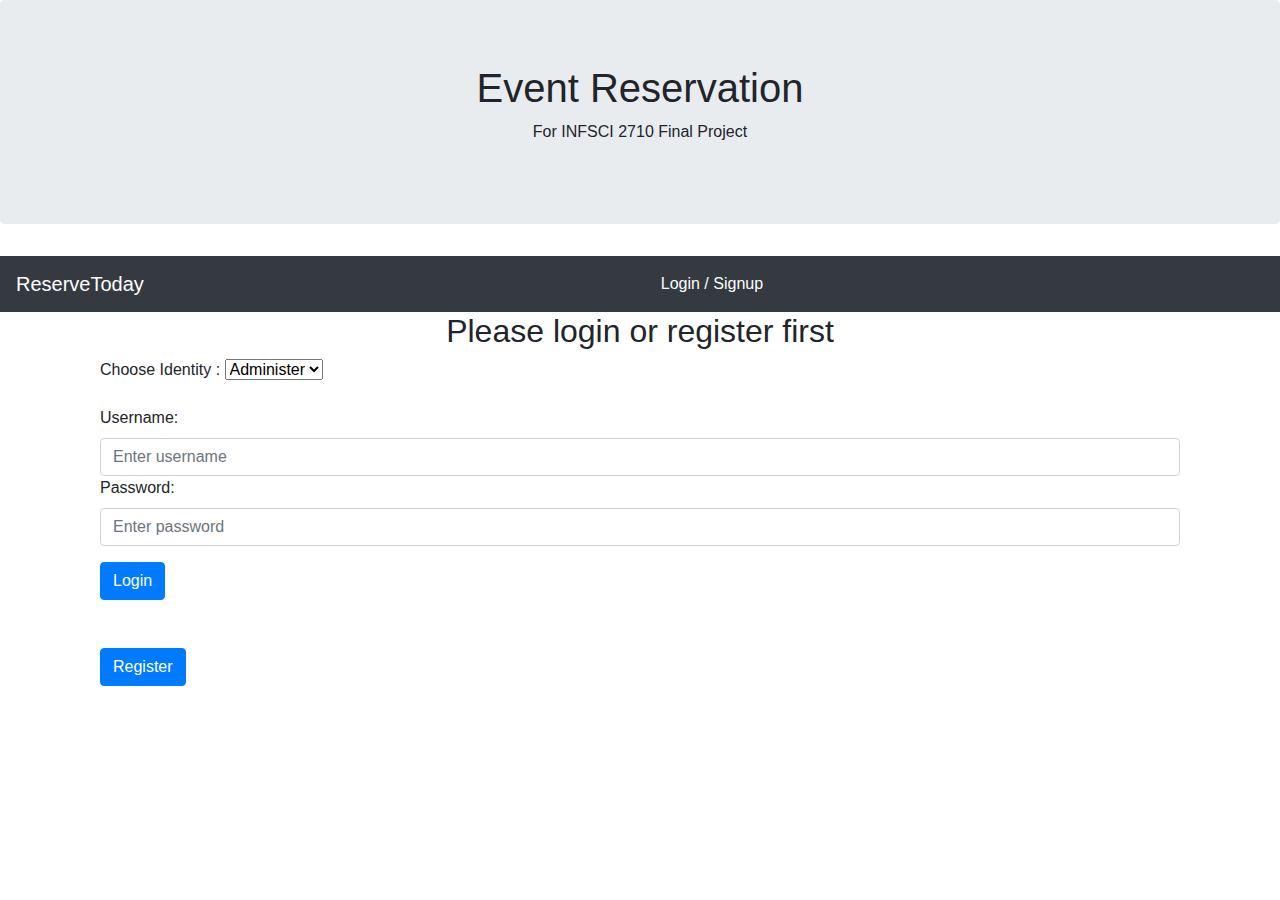
<file: index.html>
<?xml version="1.0" encoding="utf-8"?>
<!DOCTYPE html>
<html lang="en">

<head>
  <title>Login</title>
  <meta charset="utf-8">
  <meta name="viewport" content="width=device-width, initial-scale=1">
  <link rel="stylesheet" href="https://maxcdn.bootstrapcdn.com/bootstrap/4.3.1/css/bootstrap.min.css">
  <script src="https://ajax.googleapis.com/ajax/libs/jquery/3.3.1/jquery.min.js"></script>
  <script src="https://cdnjs.cloudflare.com/ajax/libs/popper.js/1.14.7/umd/popper.min.js"></script>
  <script src="https://maxcdn.bootstrapcdn.com/bootstrap/4.3.1/js/bootstrap.min.js"></script>
</head>

<body>
<!-- Header of the site -->

<div class="jumbotron text-center">
  <h1>Event Reservation</h1>
  <p>For INFSCI 2710 Final Project</p>
</div>

<!-- Nav Bar -->

<nav class="navbar navbar-expand-sm bg-dark navbar-dark">
  <!-- Brand/logo -->
  <a class="navbar-brand" href="#">ReserveToday</a>
  
  <!-- Links -->
  <div class="collapse navbar-collapse" id="navbarSupportedContent">
  <ul class="navbar-nav mx-auto">
    <li class="nav-item active">
      <a class="nav-link" href="/index.html">Login / Signup</a>
    </li>
  </ul>


  </div>
</nav>



<!--Breadcrumb Navbar-->
<!--Code Modified From: https://getbootstrap.com/docs/4.1/components/breadcrumb/ -->


<!--Homepage Content-->
<div class="container-fluid">
	<h2 align="center">Please login or register first</h2>

</div>

<!--Login or Register Session-->
<!-- LOGIN FORM -->
<!-- REGISTRATION FORM -->

					
						
<div class="container">
    <div class="form-group">
    	<div class="col">
								<form id="login-form" action="scripts/login.php" method="post" role="form" style="display: block;">
									<div class="dropdown">
								
								<tr>
        								<td width="22%" height="26" align="center" class="a1">Choose Identity : </td>
        								<td width="78%" bgcolor="#FFFFFF">
         								 <select name="identity">
											<option value="admin">Administer</option>
											<option value="user">Users</option>
											<option value="coach">Coach</option>
		  								 </select>     
										</td>
     						   </tr>
     						   <br><br>		
      <label for="user">Username:</label>
      <input type="text" class="form-control" name= "user" id="user" placeholder="Enter username"  required>
      <div class="valid-feedback">Valid.</div>
      <div class="invalid-feedback">Username Required</div>
    </div>
    <div class="form-group">
      <label for="pwd">Password:</label>
      <input type="password" class="form-control" id="pwd" placeholder="Enter password" name="pwd" required>
      <div class="valid-feedback">Valid.</div>
      <div class="invalid-feedback">Password Required</div>
    </div>
    

    <button type="submit" class="btn btn-primary">Login</button>
   
  </form>
  <br>
  <br>
 <form action="register.html" method="post" >
     <button atype="submit" class="btn btn-primary">Register</button>
     </form>
  
   

</div>

<!--Homepage image
<div><img src="img/2017oregon.jpg" alt="2017_Oregon" class="homeimg" width="800" height="600"></div>

-->
<!--Footer-->
<div>
	<footer class="container-fluid text-center">
  		
</div>
<!--Home Page content -->


</body>
</html>
</file>
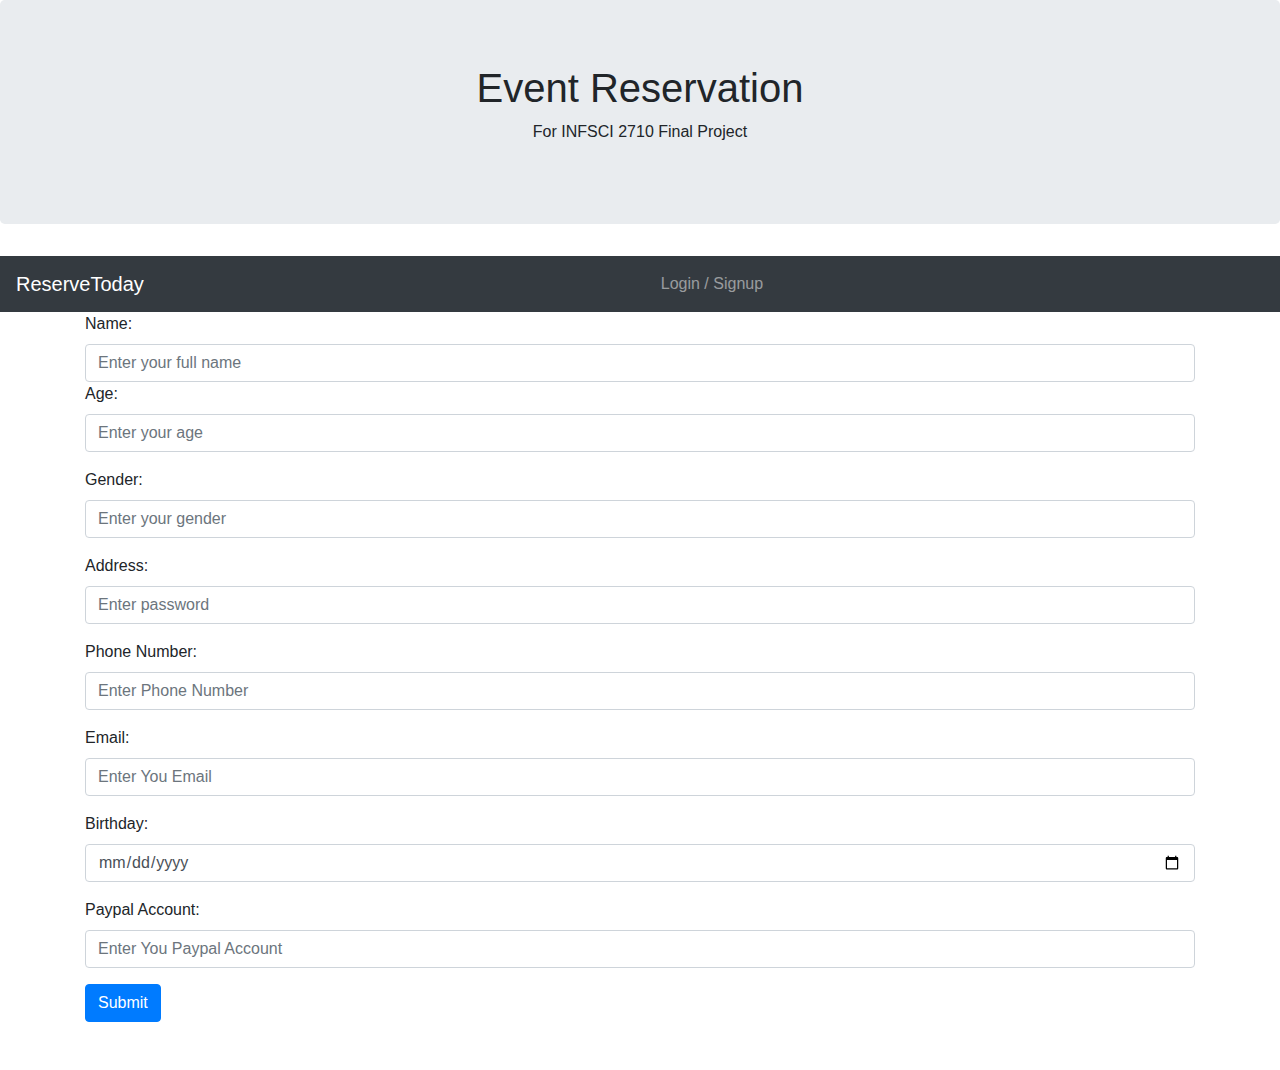
<file: addUserdetail.html>
<!DOCTYPE html>
<html lang="en">
<head>
  <title>User Profile</title>
  <meta charset="utf-8">
  <meta name="viewport" content="width=device-width, initial-scale=1">
  <link rel="stylesheet" href="https://maxcdn.bootstrapcdn.com/bootstrap/4.3.1/css/bootstrap.min.css">
  <script src="https://ajax.googleapis.com/ajax/libs/jquery/3.3.1/jquery.min.js"></script>
  <script src="https://cdnjs.cloudflare.com/ajax/libs/popper.js/1.14.7/umd/popper.min.js"></script>
  <script src="https://maxcdn.bootstrapcdn.com/bootstrap/4.3.1/js/bootstrap.min.js"></script>
</head>
<body>


<div class="jumbotron text-center">
  <h1>Event Reservation</h1>
  <p>For INFSCI 2710 Final Project</p>
</div>
<!-- Nav Bar -->

<nav class="navbar navbar-expand-sm bg-dark navbar-dark">
  <!-- Brand/logo -->
  <a class="navbar-brand" href="#">ReserveToday</a>
  
  <!-- Links -->
  <ul class="navbar-nav mx-auto">
    <li class="nav-item">
      <a class="nav-link" href="/index.html">Login / Signup</a>
    </li>
  </ul>
</nav>


<div class="container">
    <div class="form-group">
   
   <form action="scripts/addUserdetail.php" method="post" name="regform">             
      <label for="name">Name:</label>
      <input type="text" class="form-control" name= "name" id="name" placeholder="Enter your full name">
    
    <div class="form-group">
      <label for="age">Age:</label>
      <input type="number" class="form-control" id="age" placeholder="Enter your age" name="age" required>
    </div>
      <div class="form-group">
      <label for="gender">Gender:</label>
      <input type="text" class="form-control" id="gender" placeholder="Enter your gender" name="gender" required>
    </div>
      <div class="form-group">
      <label for="address">Address:</label>
      <input type="text" class="form-control" id="address" placeholder="Enter password" name="address" required>
    </div>
      <div class="form-group">
      <label for="phone_number">Phone Number:</label>
      <input type="text" class="form-control" id="phone_number" placeholder="Enter Phone Number" name="phone_number" required>
    </div>
      <div class="form-group">
      <label for="email">Email:</label>
      <input type="email" class="form-control" id="email" placeholder="Enter You Email" name="email" required>
      </div>
      <div class="form-group">
      <label for="birthday">Birthday:</label>
      <input type="date" class="form-control" id="birthday" placeholder="YYYY-MM-DD" name="birthday" required>
    </div>
      
      <div class="form-group">
      <label for="paypal_account">Paypal Account:</label>
      <input type="text" class="form-control" id="paypal_account" placeholder="Enter You Paypal Account" name="paypal_account" required>
    </div>
    </div>
  </div>
<div class="container">
    <button atype="submit" class="btn btn-primary">Submit</button>
   </div>
  </form>
  <br>
  <br>
 



</body>
</html>
</file>
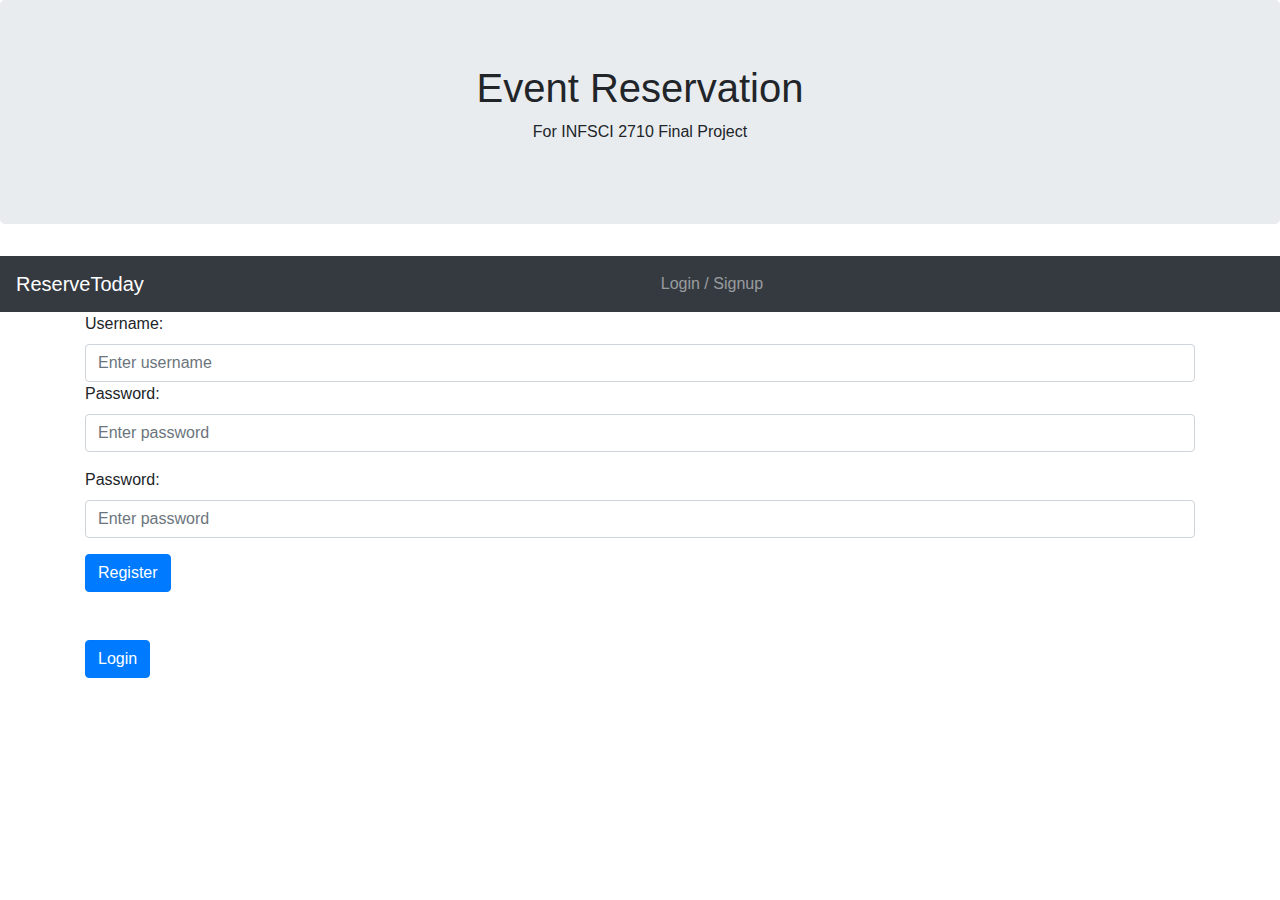
<file: register.html>
<!DOCTYPE html>
<html lang="en">
<head>
  <title>Register</title>
  <meta charset="utf-8">
  <meta name="viewport" content="width=device-width, initial-scale=1">
  <link rel="stylesheet" href="https://maxcdn.bootstrapcdn.com/bootstrap/4.3.1/css/bootstrap.min.css">
  <script src="https://ajax.googleapis.com/ajax/libs/jquery/3.3.1/jquery.min.js"></script>
  <script src="https://cdnjs.cloudflare.com/ajax/libs/popper.js/1.14.7/umd/popper.min.js"></script>
  <script src="https://maxcdn.bootstrapcdn.com/bootstrap/4.3.1/js/bootstrap.min.js"></script>
</head>
<body>

<!-- Confirm password check-->
<script>
        function getpassword()
        {
          var pwd=document.regform.pwd.value;
          var pwdconfirm=document.regform.pwdconfirm.value;
          if(pwd!=pwdconfirm)
          {
            document.getElementByld("attention").innerHTML="Please confirm your input, password cannot match confirm password！";
           
          }
          else
          {
            document.getElementByld("attention").innerHTML="";
          }
        }
        function showHint(user)
        {
          var xmlhttp;
          if (user.length==0)
          {
            document.getElementById("txtHint").innerHTML="Please enter username";
            return;
          }
        }
</script>

<div class="jumbotron text-center">
  <h1>Event Reservation</h1>
  <p>For INFSCI 2710 Final Project</p>
</div>
<!-- Nav Bar -->

<nav class="navbar navbar-expand-sm bg-dark navbar-dark">
  <!-- Brand/logo -->
  <a class="navbar-brand" href="#">ReserveToday</a>
  
  <!-- Links -->
  <ul class="navbar-nav mx-auto">
    <li class="nav-item">
      <a class="nav-link" href="/index.html">Login / Signup</a>
    </li>
  </ul>
</nav>


<div class="container">
    <div class="form-group">
   
   <form action="scripts/register.php" method="post" name="regform">             
      <label for="user">Username:</label>
      <input type="text" class="form-control" name= "user" id="user" placeholder="Enter username"  onkeyup="showHint(user)" required>
      <div class="valid-feedback">Valid.</div>
      <div class="invalid-feedback">Username Required</div>
    
    <div class="form-group">
      <label for="pwd">Password:</label>
      <input type="password" class="form-control" id="pwd" placeholder="Enter password" name="pwd" required>
      <div class="valid-feedback">Valid.</div>
      <div class="invalid-feedback">Password Required</div>
    </div>
      <div class="form-group">
      <label for="pwd">Password:</label>
      <input type="password" class="form-control" id="pwdconfirm" placeholder="Enter password" name="pwdconfirm" onkeyup="getpassword()" required>
      <div class="valid-feedback">Valid.</div>
      <div class="invalid-feedback">Comfirm Password Required</div>
    </div>
    

    <button atype="submit" class="btn btn-primary">Register</button>
   
  </form>
  <br>
  <br>
 <form action="index.html" method="post" >
     <button type="submit" class="btn btn-primary">Login</button>
     </form>



</body>
</html>
</file>
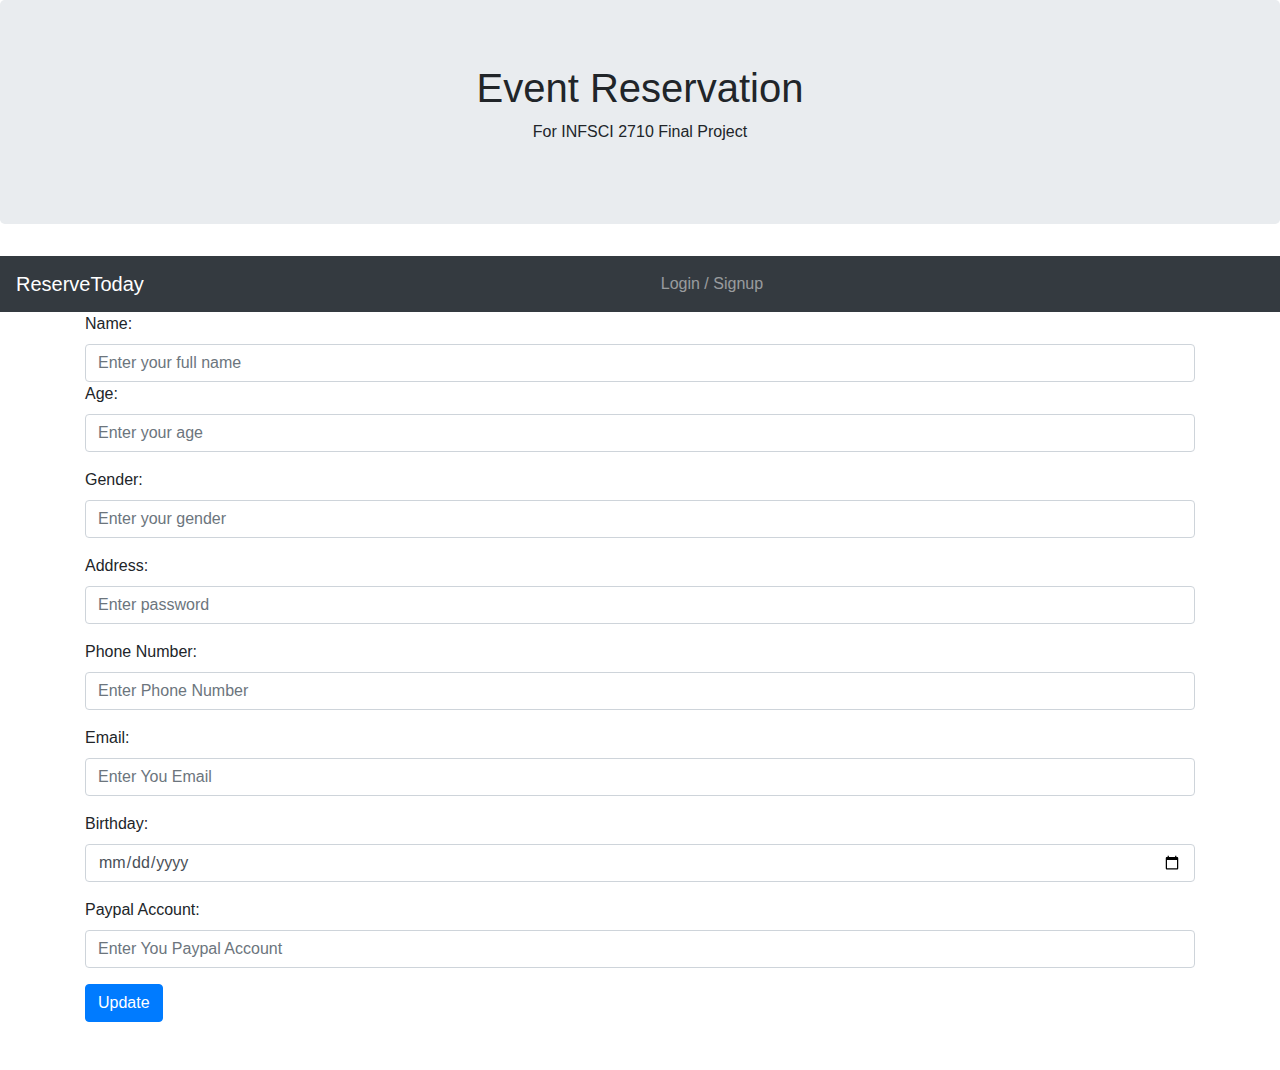
<file: scripts/updateUserdetail.html>
<!DOCTYPE html>
<html lang="en">
<head>
  <title>Update User Profile</title>
  <meta charset="utf-8">
  <meta name="viewport" content="width=device-width, initial-scale=1">
  <link rel="stylesheet" href="https://maxcdn.bootstrapcdn.com/bootstrap/4.3.1/css/bootstrap.min.css">
  <script src="https://ajax.googleapis.com/ajax/libs/jquery/3.3.1/jquery.min.js"></script>
  <script src="https://cdnjs.cloudflare.com/ajax/libs/popper.js/1.14.7/umd/popper.min.js"></script>
  <script src="https://maxcdn.bootstrapcdn.com/bootstrap/4.3.1/js/bootstrap.min.js"></script>
</head>
<body>


<div class="jumbotron text-center">
  <h1>Event Reservation</h1>
  <p>For INFSCI 2710 Final Project</p>
</div>
<!-- Nav Bar -->

<nav class="navbar navbar-expand-sm bg-dark navbar-dark">
  <!-- Brand/logo -->
  <a class="navbar-brand" href="#">ReserveToday</a>
  
  <!-- Links -->
  <ul class="navbar-nav mx-auto">
    <li class="nav-item">
      <a class="nav-link" href="/index.html">Login / Signup</a>
    </li>
  </ul>
</nav>


<div class="container">
    <div class="form-group">
   
   <form action="userdetail.php" method="post" name="regform">             
      <label for="name">Name:</label>
      <input type="text" class="form-control" name= "name" id="name" placeholder="Enter your full name">
    
    <div class="form-group">
      <label for="age">Age:</label>
      <input type="number" class="form-control" id="age" placeholder="Enter your age" name="age" required>
    </div>
      <div class="form-group">
      <label for="gender">Gender:</label>
      <input type="text" class="form-control" id="gender" placeholder="Enter your gender" name="gender" required>
    </div>
      <div class="form-group">
      <label for="address">Address:</label>
      <input type="text" class="form-control" id="address" placeholder="Enter password" name="address" required>
    </div>
      <div class="form-group">
      <label for="phone_number">Phone Number:</label>
      <input type="text" class="form-control" id="phone_number" placeholder="Enter Phone Number" name="phone_number" required>
    </div>
      <div class="form-group">
      <label for="email">Email:</label>
      <input type="email" class="form-control" id="email" placeholder="Enter You Email" name="email" required>
      </div>
      <div class="form-group">
      <label for="birthday">Birthday:</label>
      <input type="date" class="form-control" id="birthday" placeholder="YYYY-MM-DD" name="birthday" required>
    </div>
      
      <div class="form-group">
      <label for="paypal_account">Paypal Account:</label>
      <input type="text" class="form-control" id="paypal_account" placeholder="Enter You Paypal Account" name="paypal_account" required>
    </div>
    </div>
  </div>
<div class="container">
    <button atype="submit" class="btn btn-primary">Update</button>
   </div>
  </form>
  <br>
  <br>
 



</body>
</html>
</file>
